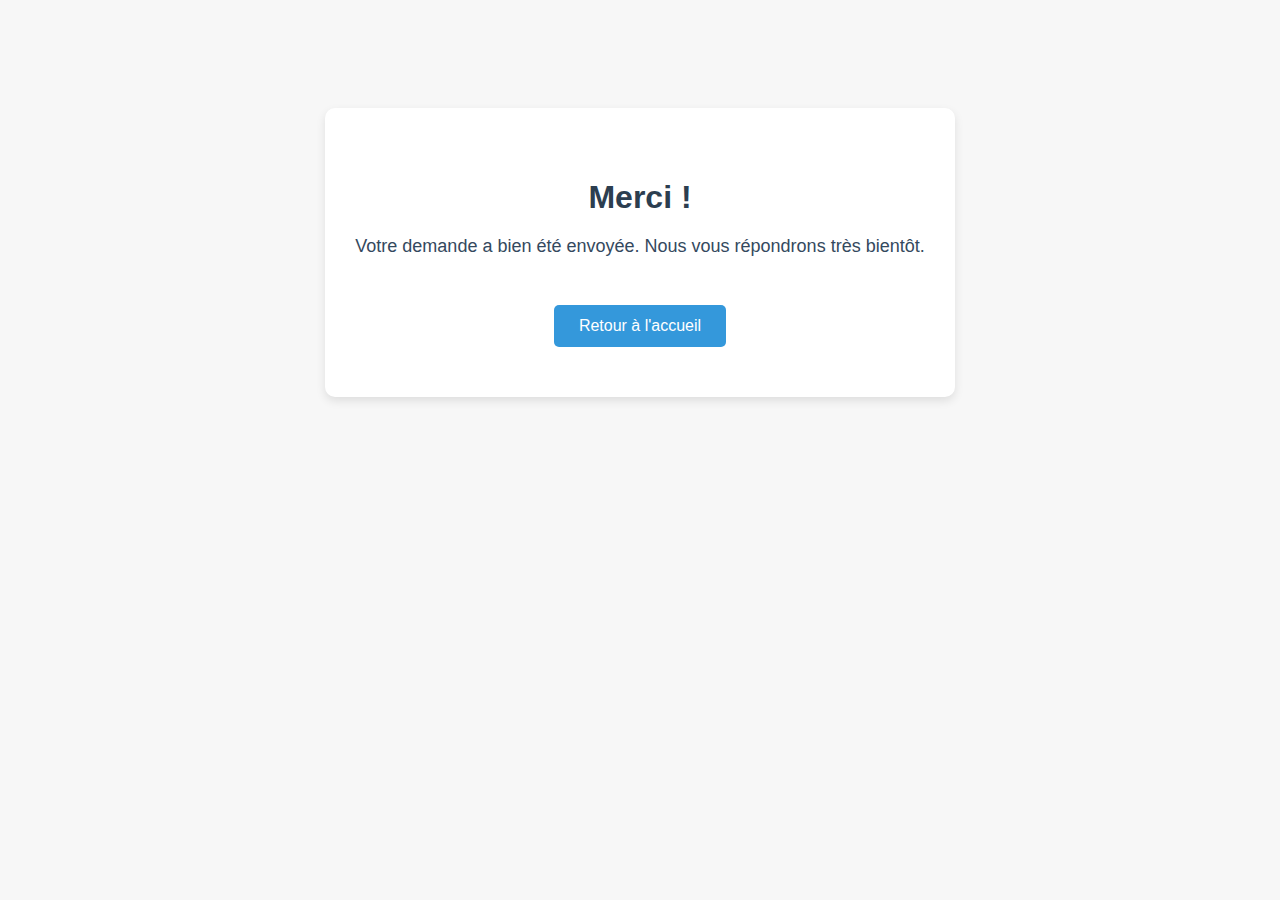
<file: merci.html>
<!DOCTYPE html>
<html lang="en">

  <head>
    <meta charset="UTF-8">
    <title>Merci.html</title>
    

  </head>
    
  <body>
  <!DOCTYPE html>
<html lang="fr">
<head>
    <meta charset="UTF-8">
    <meta name="viewport" content="width=device-width, initial-scale=1.0">
    <title>Merci !</title>
    <style>
        body {
            font-family: Arial, sans-serif;
            text-align: center;
            padding: 100px 20px;
            background-color: #f7f7f7;
        }
        .thank-you-box {
            background-color: #fff;
            padding: 50px 30px;
            border-radius: 10px;
            box-shadow: 0 4px 10px rgba(0,0,0,0.1);
            display: inline-block;
        }
        h1 {
            color: #2c3e50;
            margin-bottom: 20px;
        }
        p {
            color: #34495e;
            font-size: 18px;
        }
        a {
            display: inline-block;
            margin-top: 30px;
            text-decoration: none;
            color: #fff;
            background-color: #3498db;
            padding: 12px 25px;
            border-radius: 5px;
            transition: background 0.3s;
        }
        a:hover {
            background-color: #2980b9;
        }
    </style>
</head>
<body>
    <div class="thank-you-box">
        <h1>Merci !</h1>
        <p>Votre demande a bien été envoyée. Nous vous répondrons très bientôt.</p>
        <a href="https://atypikmedia.com">Retour à l'accueil</a>
    </div>
</body>
</html>
    
  </body>
  
</html>
</file>
